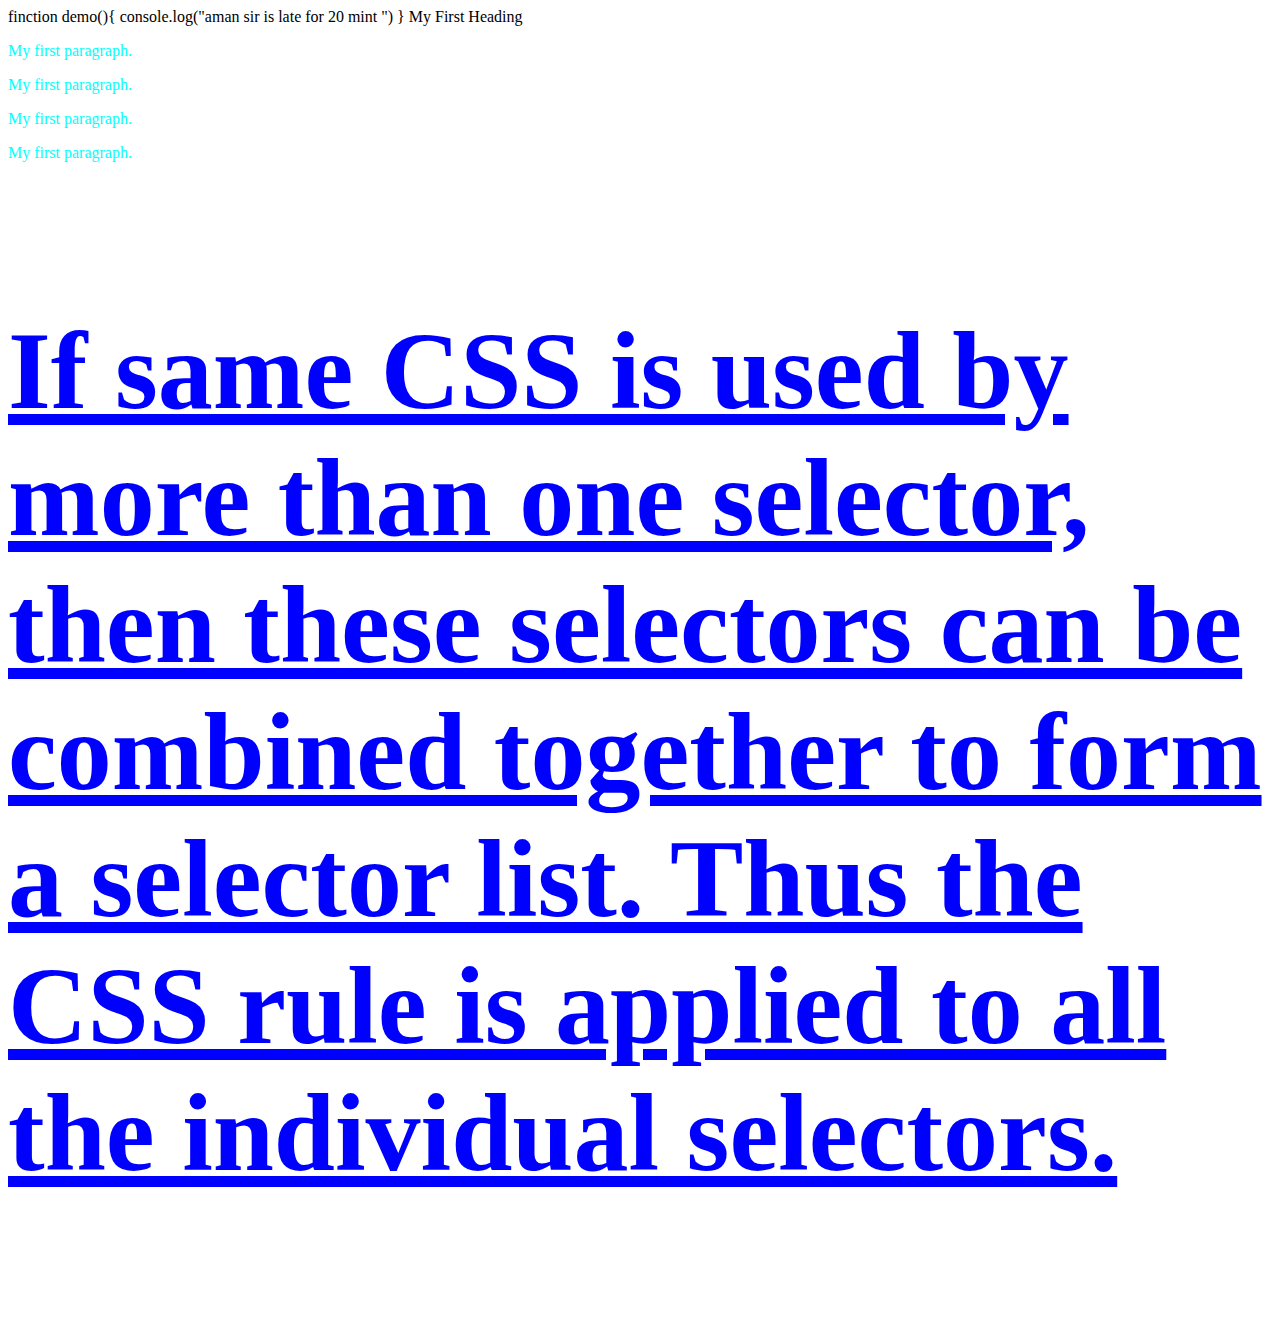
<file: Index.html>
<!DOCTYPE html>
<html>
    <head>
        <link rel="stylesheet" type="text/css" href="Comman.css">
    </head>
<body>

finction demo(){
    console.log("aman sir is late for 20 mint ")
}


<h3class="text-green">My First Heading</h3>
<p class="text-green">My first paragraph.</p>
<p id="p2">My first paragraph.</p>
<p>My first paragraph.</p>
<p>My first paragraph.</p>


<h4 class="v4" id="text1-coler">If same CSS is used by more than one selector, then these selectors can be
 combined together to form a selector list. Thus the CSS rule is applied to all the individual selectors.
</h4> 
</body>
</html>
</file>
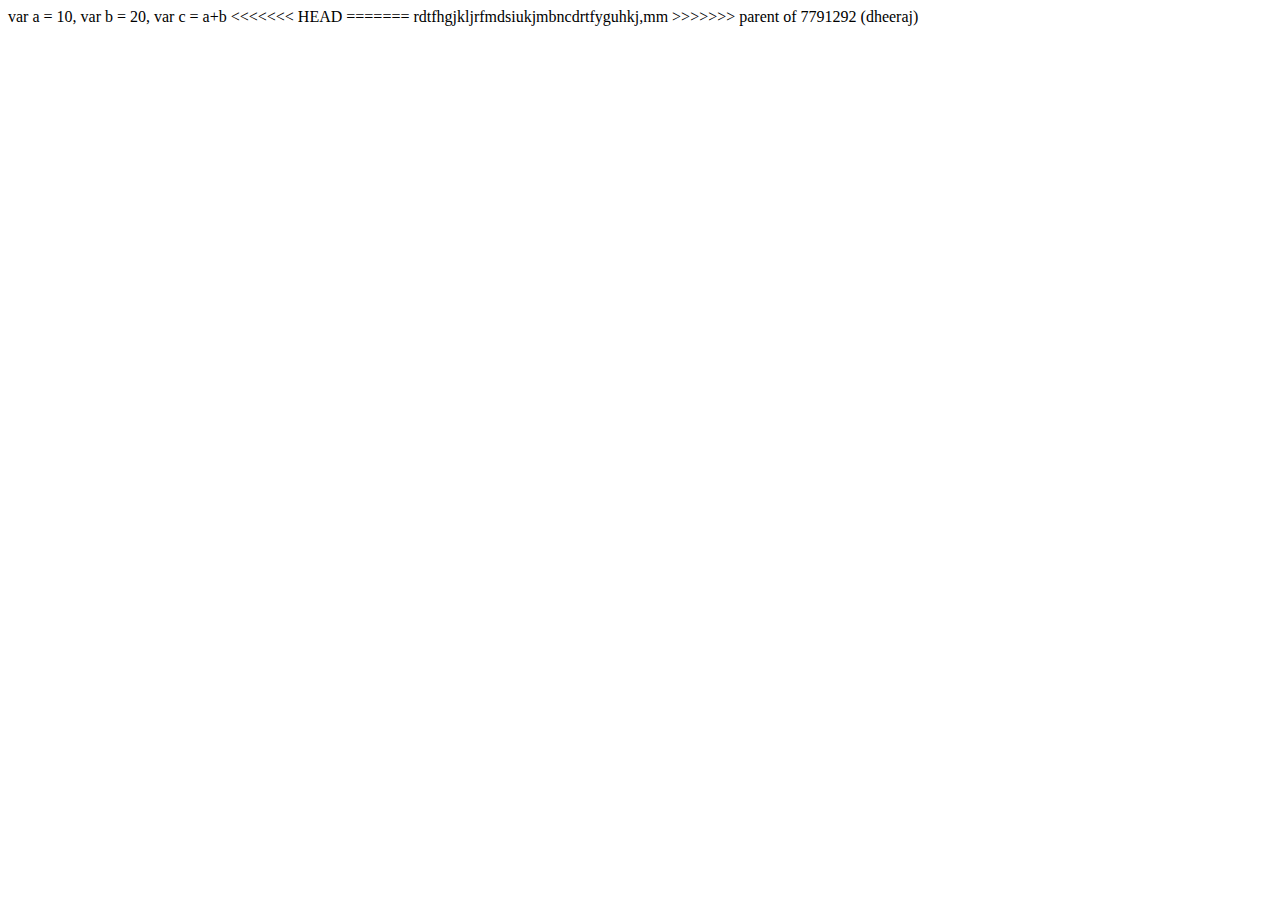
<file: home.html>
<!DOCTYPE html>
<html>
    <head>
        <link rel="stylesheet" type="text/css" href="Comman.css">
    </head>
<body>
 

    var a = 10,
    var b = 20,
    var c = a+b


    

<<<<<<< HEAD
    
    
=======
    rdtfhgjkljrfmdsiukjmbncdrtfyguhkj,mm
>>>>>>> parent of 7791292 (dheeraj)
</file>
<file: Comman.css>
/* body{
    color: blue;
}
h1{
    color: black;
}

p {
    color: brown;

}
#p2
{
    color: aquamarine;
}
.text-green{
    color: chartreuse;
} */
p{
    color: aqua;
}
h1{
    color: brown;
}
.v4{
    color: blue;
}
#text1-coler{
    font-size: 110px;
    text-decoration: underline ;
}
</file>
